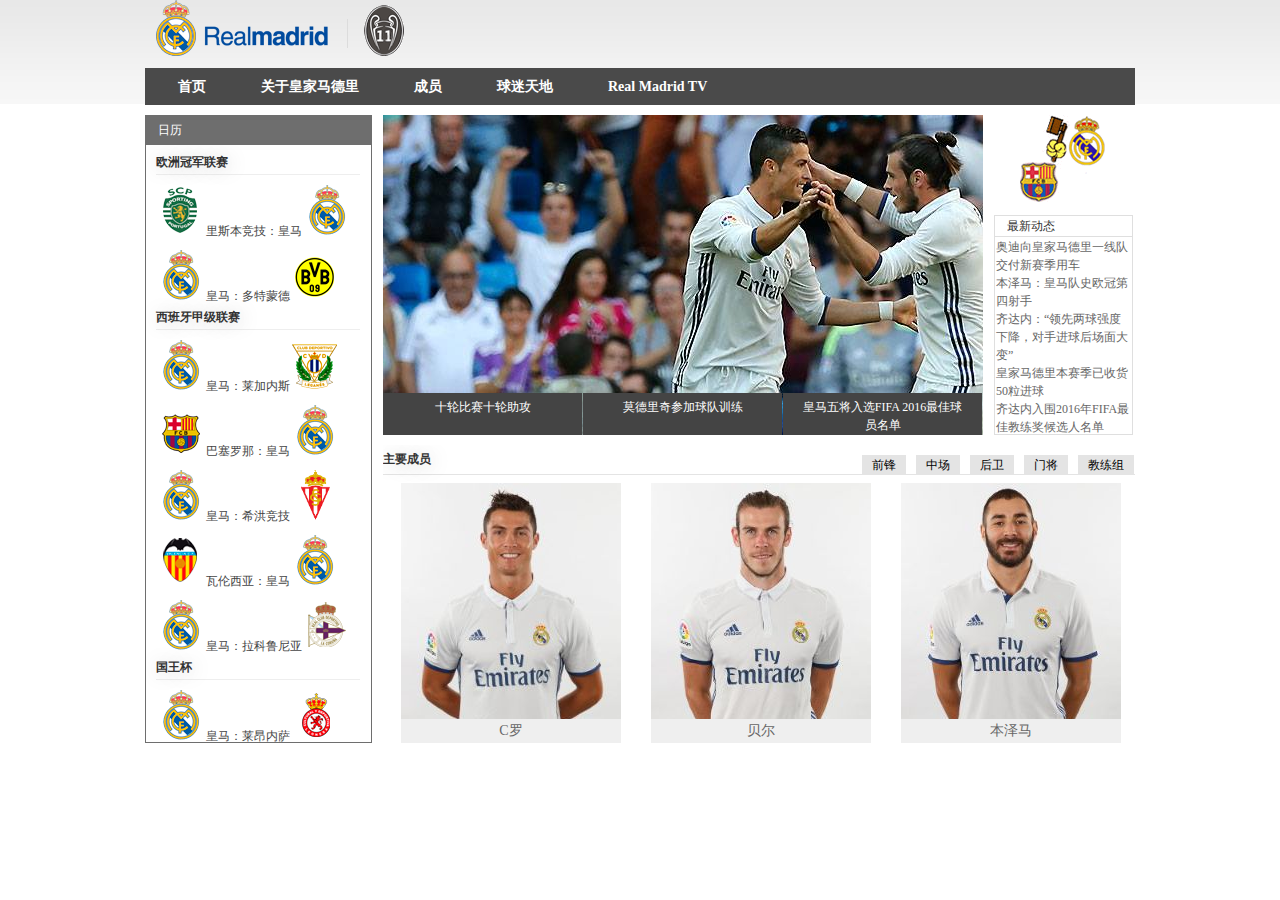
<file: index.html>
<!DOCTYPE html>
<html>
<head>
	<meta http-equiv="Content-Type" content="text/html; charset=UTF-8" />
	<title>皇家马德里-Real Madrid CF</title>
	<link href="styles/reset.css" rel=stylesheet type="text/css" />
	<link href="styles/main.css" rel=stylesheet type="text/css" />
	<script src="http://libs.baidu.com/jquery/1.9.0/jquery.min.js" type="text/javascript"></script>
</head>
<body>
	<div id="header">
		<div class="contWidth">
			<a href="#" class="logo">
				<img src="images/header_logo.png" alt="Real Madrid" />
			</a>			
			<!--开始导航部分-->
			<div id="nav" class="mainNav">
			<ul class="nav">
				<li><a href="#">首页</a></li>
			</ul>
			<ul class="nav">
				 <li><a href="#">关于皇家马德里</a>
					<div class="jnNav" style="display: none;">
						<div class="subitem">
							<dl class="fore">
								<dt>
									<a href="#">近况：</a>
								</dt>
								<dd>
									<em><a href="#">俱乐部</a></em>
									<em><a href="#">基金会</a></em>
									<em class="noborder"><a href="#">联系方式</a></em>
								</dd>
							</dl>
							<dl>
								<dt>
									<a href="#">历史：</a>
								</dt>
								<dd>
									<em><a href="#">荣誉堂</a></em>
									<em><a href="#">十一冠</a></em>
								    <em class="noborder"><a href="#">更多信息</a></em>
								</dd>
							</dl>							
						</div>
					</div>
				</li>
			</ul>
			<ul class="nav">
				<li><a href="#">成员</a>
					<div class="jnNav" style="display: none;">
						<div class="subitem">
							<dl class="fore">
								<dt>
									<a href="#">一线队：</a>
								</dt>
								<dd>
									<em><a href="#">教练组</a></em>
									<em><a href="#">门将</a></em>
									<em><a href="#">前锋</a></em>
									<em><a href="#">中场</a></em>
									<em class="noborder"><a href="#">后卫</a></em>
								</dd>
							</dl>
							<dl>
								<dt>
									<a href="#">青训营：</a>
								</dt>
								<dd>
									<em><a href="#">教练组</a></em>
									<em><a href="#">门将</a></em>
									<em><a href="#">前锋</a></em>
									<em><a href="#">中场</a></em>
									<em class="noborder"><a href="#">后卫</a></em>
								</dd>
							</dl>
						</div>
					</div>
				</li>
			</ul>
			<ul class="nav">
				<li><a href="#">球迷天地</a>
					<div class="jnNav">
						<div class="subitem">
							<dl class="fore">
								<dt>
									<a href="#">球迷：</a>
								</dt>
								<dd>
									<em><a href="#">球迷俱乐部</a></em>
									<em><a href="#">照片</a></em>
									<em><a href="#">视频</a></em>
									<em class="noborder"><a href="#">刊物</a></em>
								</dd>
							</dl>
							<dl>
								<dt>
									<a href="#nogo">社交网络：</a>
								</dt>
								<dd>
									<em><a href="#">Facebook</a></em>
									<em><a href="#">Twitter</a></em>
									<em><a href="#">Ins</a></em>
									<em class="noborder"><a href="#">Weibo</a></em>
								</dd>
							</dl>
						</div>
					</div>
				</li>
		    </ul>
			<ul class="nav">
				 <li><a href="#">Real Madrid TV</a></li>
			</ul>
		</div>
        </div>
    </div>
    <!--main content-->
	<div id="content">
		<div class="RM-content">
		<!--the coming matches-->
			<div id="calendar">
				<h2>日历</h2>
				<div class="cal-info">
					<h3>欧洲冠军联赛</h3>
					<ul>
						<li><img src="images/sportinglisboa_peq.png" /><a href="#">里斯本竞技：皇马</a><img src="images/Rm_peq.png" /></li>
						<li><img src="images/Rm_peq.png" /><a href="#">皇马：多特蒙德</a><img src="images/borussia_peq.png" /></li>
					</ul>
					<h3>西班牙甲级联赛</h3>
					<ul>
						<li><img src="images/Rm_peq.png" /><a href="#">皇马：莱加内斯</a><img src="images/leganes_peq.png" /></li>
						<li><img src="images/barcelona_peq.png" /><a href="#">巴塞罗那：皇马</a><img src="images/Rm_peq.png" /></li>
						<li><img src="images/Rm_peq.png" /><a href="#">皇马：希洪竞技</a><img src="images/sporting_peq.png" /></li>
						<li><img src="images/valencia_peq.png" /><a href="#">瓦伦西亚：皇马</a><img src="images/Rm_peq.png" /></li>
						<li><img src="images/Rm_peq.png" /><a href="#">皇马：拉科鲁尼亚</a><img src="images/deportivo_peq.png" /></li>
					</ul>
					<h3>国王杯</h3>
					<ul>
						<li><img src="images/Rm_peq.png" /><a href="#">皇马：莱昂内萨</a><img src="images/cultural_peq.png" /></li>
					</ul>
				</div>
			</div>
			<!--the big screen-->
			<div id="trophy">
				<a href="#" id="JS_imgWrap">
					<img src="images/screen/screen1.jpg" alt="十轮比赛十轮助攻" />
					<img src="images/screen/screen2.jpg" alt="莫德里奇参加球队训练" />
					<img src="images/screen/screen3.jpg" alt="皇马五将入选FIFA 2016最佳球员名单" />
				</a>
				<div>
					<a href="#"><em>十轮比赛十轮助攻</em></a>
					<a href="#"><em>莫德里奇参加球队训练</em></a>
					<a href="#" class="last"><em>皇马五将入选FIFA 2016最佳球员名单</em></a>
				</div>
			</div>
			<!--top right corner-->
			<div id="news">
				<div id="news_1">
					<a href="#" class="JS_css3"><img src="images/news.jpg" alt="巴萨被吾皇虐出翔了" /></a>
				</div>
				<div id="newsInfo">
					<h2>最新动态</h2>
					<ul>
						<li><a href="#">奥迪向皇家马德里一线队交付新赛季用车</a></li>
						<li><a href="#">本泽马：皇马队史欧冠第四射手</a></li>
						<li><a href="#">齐达内：“领先两球强度下降，对手进球后场面大变”</a></li>
						<li><a href="#">皇家马德里本赛季已收货50粒进球</a></li>
						<li><a href="#">齐达内入围2016年FIFA最佳教练奖候选人名单</a></li>
					</ul>
				</div>
			</div>
			<!--club players-->
			<div id="player">
				<div id="playerTab">
			       <h2 title="主要成员">主要成员</h2>
			       <ul>				       
				       <li><a href="#" title="前锋">前锋</a></li>
				       <li><a href="#" title="中场">中场</a></li>
				       <li><a href="#" title="后卫">后卫</a></li>
				       <li><a href="#" title="门将">门将</a></li>
				       <li><a href="#" title="教练组">教练组</a></li>
			        </ul>
		        </div>
		        <div id="playerContent">
		           <div id="playerList">
		        	<!--前锋-->
		        	<ul>
		        		<li><a href="#"><img src="images/player/CRISTIANO.jpg" alt="CRISTIANO" /></a>
		        		    <span><a href="#">C罗</a></span>
		        	    </li>
		        		<li><a href="#"><img src="images/player/BALE.jpg" alt="BALE" /></a>
		        		    <span><a href="#">贝尔</a></span>
		        		</li>
		        		<li><a href="#"><img src="images/player/BENZEMA.jpg" alt="BENZEMA" /></a>
		        		    <span><a href="#">本泽马</a></span>
		        		</li>
		        		<!--<li><a href="#" class="JS_live"><img src="images/player/MORATA.jpg" alt="MARATA" /></a>
		        		    <span><a href="#">莫拉塔</a></span>
		        		</li>
		        		<li><a href="#" class="JS_live"><img src="images/player/LUCAS-VAZQUEZ.jpg" alt="LUCAS-VAZQUEZ" /></a>
		        		    <span><a href="#">卢卡斯</a></span>
		        		</li>
		        		<li><a href="#" class="JS_live"><img src="images/player/Mariano.jpg" alt="Mariano" /></a>
		        		    <span><a href="#">马里亚诺</a></span>
		        		</li>-->
		        	</ul>
		        	<!--中场-->
		        	<ul>
		        		<li><a href="#"><img src="images/player/MODRIC.jpg" alt="MODRIC" /></a>
		        		    <span><a href="#">莫德里奇</a></span>
		        	    </li>
		        		<li><a href="#"><img src="images/player/KROOS.jpg" alt="KROOS" /></a>
		        		    <span><a href="#">克罗斯</a></span>
		        		</li>
		        		<li><a href="#"><img src="images/player/ISCO.jpg" alt="ISCO" /></a>
		        		    <span><a href="#">伊斯科</a></span>
		        		</li>
		        		<!--<li><a href="#" class="JS_live"><img src="images/player/CASEMIRO.jpg" alt="CASEMIRO" /></a>
		        		    <span><a href="#">卡塞米罗</a></span>
		        		</li>
		        		<li><a href="#" class="JS_live"><img src="images/player/JAMES.jpg" alt="JAMES" /></a>
		        		    <span><a href="#">J罗</a></span>
		        		</li>
		        		<li><a href="#" class="JS_live"><img src="images/player/KOVACIC.jpg" alt="KOVACIC" /></a>
		        		    <span><a href="#">科瓦西奇</a></span>
		        		</li>-->
		        	</ul>
		        	<!--后卫-->
		        		<ul>
		        		<li><a href="#" class="JS_live"><img src="images/player/RAMOS.jpg" alt="RAMOS" /></a>
		        		    <span><a href="#">拉莫斯</a></span>
		        	    </li>
		        		<li><a href="#" class="JS_live"><img src="images/player/PEPE.jpg" alt="PEPE" /></a>
		        		    <span><a href="#">佩佩</a></span>
		        		</li>
		        		<li><a href="#" class="JS_live"><img src="images/player/MARCELO.jpg" alt="MARCELO" /></a>
		        		    <span><a href="#">马塞洛</a></span>
		        		</li>
		        		<!--<li><a href="#" class="JS_live"><img src="images/player/VARANE.jpg" alt="VARANE" /></a>
		        		    <span><a href="#">瓦拉内</a></span>
		        		</li>
		        		<li><a href="#" class="JS_live"><img src="images/player/DANILO.jpg" alt="DANILO" /></a>
		        		    <span><a href="#">达尼洛</a></span>
		        		</li>
		        		<li><a href="#" class="JS_live"><img src="images/player/CARVAJAL.jpg" alt="CARVAJAL" /></a>
		        		    <span><a href="#">卡瓦哈尔</a></span>
		        		</li>-->
		        	</ul>
		        	<!--门将-->		        	
		        	<ul>
		        		<li><a href="#"><img src="images/player/KEYLOR.jpg" alt="KEYLOR" /></a>
		        		    <span><a href="#">纳瓦斯</a></span>
		        	    </li>
		        		<li><a href="#"><img src="images/player/CASILLA.jpg" alt="CASILLA" /></a>
		        		    <span><a href="#">卡西利亚</a></span>
		        		</li>
		        		<li><a href="#"><img src="images/player/RUBEN.jpg" alt="RUBEN" /></a>
		        		    <span><a href="#">鲁本</a></span>
		        		</li>

		        		<li><a href="#"><img src="images/player/ZIDANE.jpg" alt="ZIDANE" /></a>
		        		    <span><a href="#">齐达内</a></span>
		        	    </li>
		        		<li><a href="#" ><img src="images/player/HAMIDOU.jpg" alt="HAMIDOU" /></a>
		        		    <span><a href="#">哈米杜赛迪</a></span>
		        		</li>
		        		<li><a href="#"><img src="images/player/BETTONI.jpg" alt="BETTONI" /></a>
		        		    <span><a href="#">大卫贝托尼</a></span>
		        		</li>
		        	</ul>
		        	<!--教练组-->
		        	<!--<ul>
		        		<li><a href="#"><img src="images/player/ZIDANE.jpg" alt="ZIDANE" /></a>
		        		    <span><a href="#">齐达内</a></span>
		        	    </li>
		        		<li><a href="#" ><img src="images/player/HAMIDOU.jpg" alt="HAMIDOU" /></a>
		        		    <span><a href="#">哈米杜赛迪</a></span>
		        		</li>
		        		<li><a href="#"><img src="images/player/BETTONI.jpg" alt="BETTONI" /></a>
		        		    <span><a href="#">大卫贝托尼</a></span>
		        		</li>
		        	</ul>-->
		           </div>	
		        </div>
			</div>
		</div>
	</div>
	<!--footer-->
	<div id="footer"></div>
<script src="scripts/headerNav.js" type="text/javascript"></script>
</body>	
</html>
</file>
<file: styles/main.css>
/*header css begins*/
#header {
	background: url("../images/headerbg.png") repeat-x scroll 0 0 #FFF;
	height: 105px;
}
#header .contWidth {
	margin: 0 auto;
	position: relative;
	height: 100px;
	width: 990px;
        z-index: 100;
}
#header .logo {
	float: left;
	margin: 0 0 0 10px;
	line-height: 80px;
}
.mainNav {
	position: absolute;
	top: 68px;
	left: 0;
	height: 37px;
	line-height: 37px;
	width: 990px;
	z-index: 100;
	background-color: #4A4A4A;
}
.mainNav .nav {
	display: inline;
	float: left;
	margin-left: 25px;
}
.mainNav ul li {
	float: left;
	display: inline;
	margin-right: 14px;
	position: relative;
	z-index: 100;
}
.mainNav ul li a {
	display: block;
	padding: 0 8px;
	font-weight: 700;
	color: #FFF;
	font-size: 14px;
}
.jnNav {
    background: #FFF;
    border: 1px solid #B1B1B1;
    border-top: 0;
    left: 0;              /*下拉框，相对父元素*/
    overflow: hidden;
    position: absolute;
    top: 37px;
    width: 320px;
    z-index: 1000;
    display: none;
}
.jnNav .subitem {
    float: left;
    height: auto !important;
    min-height: 50px;      /*下拉框的最小高度*/
    padding: 8px 10px;
    width: 450px;
}
.jnNav .subitem dl {
    border-top: 1px dashed #C4C4C4;
    overflow: hidden;
    padding: 8px 0;
    float: left;
}
.jnNav .subitem .fore {
    border-top-style: none;
    padding-top: 0;
}
.jnNav .subitem dt {
    float: left;
    font-weight: bold;
    line-height: 16px;
    padding: 2px 3px;
    text-align: center;
    width: 76px;
}
.jnNav .subitem dt a {
    color: #000;
    font-weight: 700;
    font-size: 12px;
    padding: 0;
}
.jnNav .subitem dd {
    float: left;
    overflow: hidden;
    padding: 0;
    width: 364px;
}
.jnNav .subitem em {
    border-right: 1px solid #CCC;
    float: left;
    font-style: normal;
    height: 14px;
    line-height: 14px;
    margin: 5px 0;
    padding: 0 8px;
}
.jnNav .subitem em a {
    color: #666666;
    white-space: nowrap;
    font-size: 12px;
    font-weight: normal;
    padding: 0;
}
.jnNav .subitem em.noborder {
    border-right: 0 none;
}
/*content css begins*/
#content {
	clear: left;
	margin: 0 auto;
	position: relative;
	width: 990px;
}
.RM-content {
	height: 690px; 
	overflow: hidden;
	padding: 10px 0;
}
#calendar {
	float: left;
	height: 690px; 
	margin: 0 11px 0 0;
	overflow: hidden;
	width: 227px;
}
#calendar h2 {
	height: 30px;
	color: #FFF;
	line-height: 30px;
	font-size: 12px;
	text-indent: 13px;
	background-color: #6E6E6E;
	overflow: hidden;
	width: 227px;
}
.cal-info {
	border: 1px solid #6E6E6E;
	border-style: none solid solid;
	border-width: 0 1px 1px;
	height: 592px;           /*根据右侧定左侧高度*/
	overflow: hidden;
	padding: 5px 10px 0;
	width: 205px;
}
.cal-info li {
	margin-top: 10px;
}
.cal-info h3 {
	border-bottom: 1px solid #EEE;
	height: 24px;
	line-height: 24px;
	width: 204px;
	text-shadow: 2px 2px 20px #CCC;
	font-weight: bold;
}
.cal-info li a {
	color: #444;
}
.cal-info li a:hover {
	color: #008CD7;
}
/*the big screen*/
#trophy {
	float: left;
	height: 320px;
	margin: 0 11px 0 0;
	overflow: hidden;
	position: relative;
	width: 600px;
}
#trophy img {
	position: absolute;
	left: 0;
	top: 0;
}
#trophy div {
	bottom: 0;
	overflow: hidden;
	position: absolute;
	float: left;
}
#trophy div a {
	background-color: #444;
	color: #FFF;
	display: inline-block;
	float: left;
	height: 32px;
	margin-right: 1px;
	overflow: hidden;
	padding: 5px 15px;
	text-align: center;
	width: 169px;         /*这个尺寸得单独算，三个加起来要跟图片宽度一致*/
}
#trophy div a:hover {
	text-decoration: none;
}
#trophy a.blank {
	background: url("../images/adindex.gif") no-repeat center 39px #37A7D7;
	color: #FFF;
}
/*the news at the top-right corner*/
#news {
	float: left;
	height: 320px;
	overflow: hidden;
	width: 139px;        /*也是计算出来的*/
}
#news_1 {
	float: left;
	height: 90px;        /*图片儿本身是88px*/
	margin-bottom: 10px;
	overflow: hidden;
	width: 139px;
	text-align: center;
}
#newsInfo {
	float: left;
	border: 1px solid #DFDFDF;
	height: 218px;
	overflow: hidden;
}
#newsInfo h2 {
	height: 20px;
	line-height: 20px;
	border-bottom: 1px solid #DFDFDF;
	text-indent: 12px;
}
#newsInfo ul {
	float: left;
	padding: 1px 1px 0 1px;
}
#newsInfo li a {
	color: #666
}
#newsInfo li a:hover {
	color: #008CD7;
	text-decoration: none;
}
#player {
	float: left;
	height: 360px; /*图片儿的高度260px, 220*260*/
	margin: 10px 0 0;
	overflow: hidden;
	width: 752px;
}
#playerTab {
	border-bottom: 1px solid #E4E4E4;
	height: 29px;       /*计算*/
	position: relative;
	width: 752px;        
	float: left;
}
#playerTab h2 {
	height: 29px;
	line-height: 29px;
	left: 0;
	position: absolute;
	width: 100px;
	text-shadow: 2px 2px 20px #CCC;
	font-weight: bold;
}
#playerTab ul {
	position: absolute;
	right: -9px;     /*为了对齐最右边*/
	top: 10px;
}
#playerTab li {
	float: left;
	margin: 0 10px 0 0;
}
#playerTab li a {
	background-color: #E4E4E4;
	color: #000;
	display: inline-block;
	height: 20px;
	line-height: 20px;
	padding: 0 10px;
}
#playerTab .blank a {
	background-color: #FA5889;
	color: #FFF;
	outline: 0 none;
}
#playerContent {
	float: left;
	height: 260px;
	overflow: hidden;
	margin: 8px 5px;
	width: 776px;
	position: relative;
}
#playerList {
	position: absolute;
	left: 0;
	top: 0;
	width: 3200px; 
}
#playerContent li {
	float: left;
	height: 260px;
	overflow: hidden;
	padding: 0 5px;
	position: relative;
	width: 240px;
}
#playerContent li img {
	position: absolute;
	left: 13px;
	top: 0;
}
#playerContent li span {
	background-color: #EFEFEF;
	position: absolute;
	bottom: 0;
	left: 13px;
	color: #666;
	display: block;
	font-size: 14px;
	height: 24px;
	line-height: 24px;
	overflow: hidden;
	text-align: center;
	width: 220px;
}
#playerContent li a {
	color: #666;
}
#playerContent li a:hover {
	color: #008CD7;
	text-decoration: none;
}
</file>
